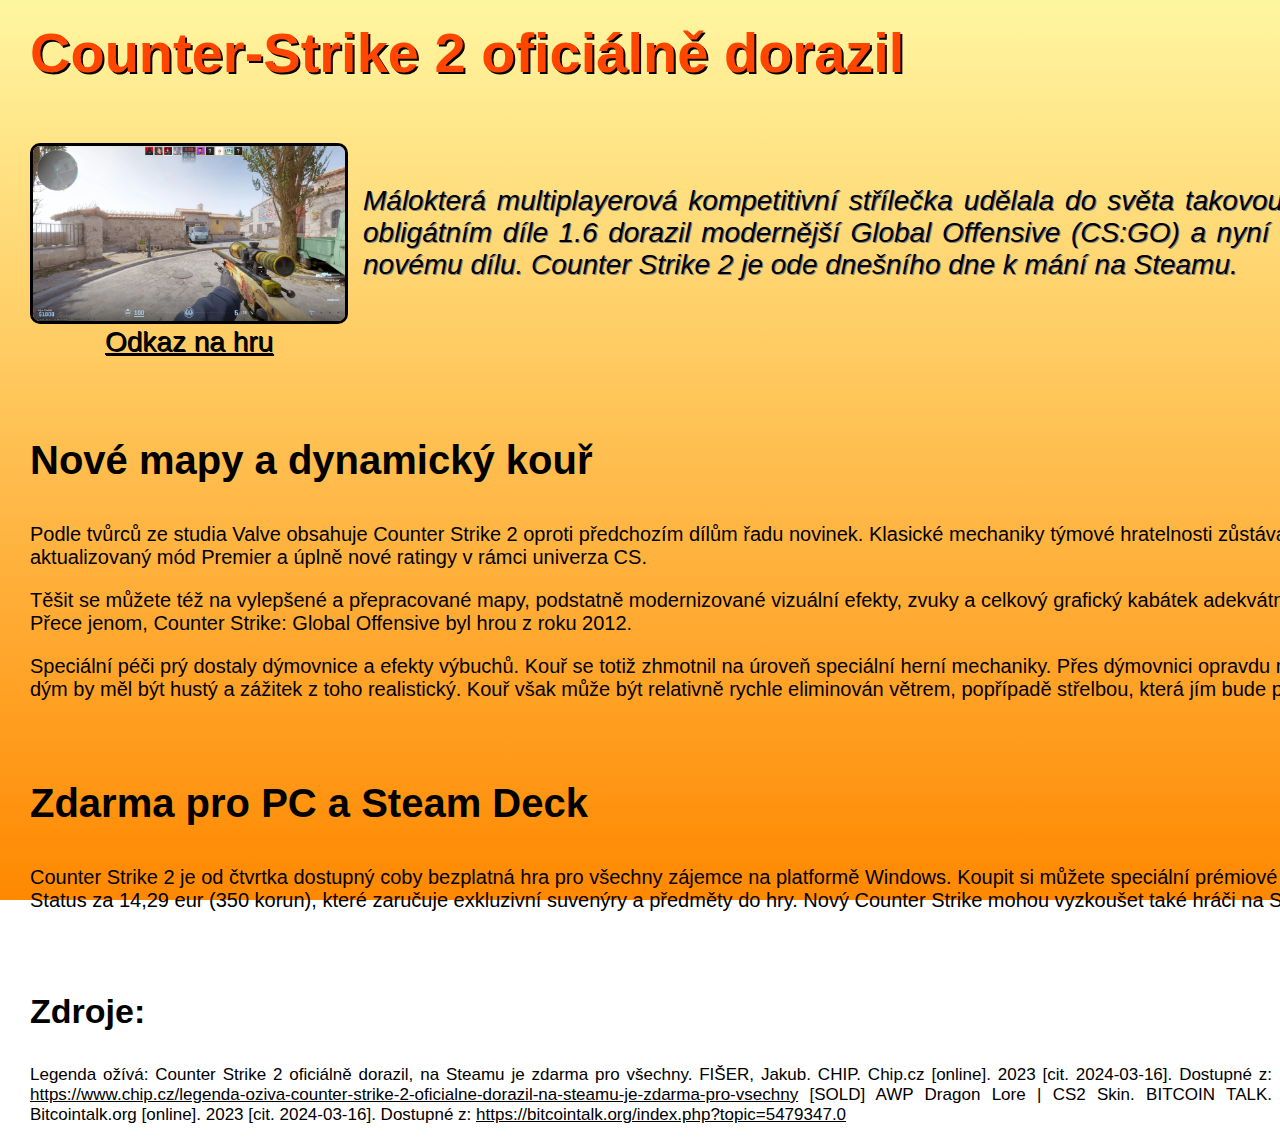
<file: Homework/1/index.html>
<!DOCTYPE html>
<html lang="en">
<head>
    <meta charset="UTF-8">
    <meta name="viewport" content="width=device-width, initial-scale=1.0">
    <title>Document</title>
    <link rel="stylesheet" href="style.css">
</head>
<body>
    <h1>
        Counter-Strike 2 oficiálně dorazil
    </h1>
    <a href="https://store.steampowered.com/app/730/CounterStrike_2/"><img src="Images/Image.webp" alt="Screenshot ze hry"></a>
    <p id="p1">
        Málokterá multiplayerová kompetitivní střílečka udělala do světa takovou díru,
        jako série Counter Strike.
        Po obligátním díle 1.6 dorazil modernější Global Offensive (CS:GO) a nyní to vypadá,
        že ten zase předá žezlo novému dílu. 
        Counter Strike 2 je ode dnešního dne k mání na Steamu.
    </p>
    <a id="a" href="https://store.steampowered.com/app/730/CounterStrike_2/">Odkaz na hru</a>
    <h2>
        Nové mapy a dynamický kouř
    </h2>
    <p class="p1">
        Podle tvůrců ze studia Valve obsahuje Counter Strike 2 oproti předchozím dílům řadu novinek.
        Klasické mechaniky týmové hratelnosti zůstávají,
        lákají však na aktualizovaný mód Premier a úplně nové ratingy v rámci univerza CS.
    </p>
    <p class="p1">
        Těšit se můžete též na vylepšené a přepracované mapy,
        podstatně modernizované vizuální efekty,
        zvuky a celkový grafický kabátek adekvátní pro rok 2023.
        Přece jenom, Counter Strike: Global Offensive byl hrou z roku 2012.
    </p>
    <p class="p1">
        Speciální péči prý dostaly dýmovnice a efekty výbuchů. 
        Kouř se totiž zhmotnil na úroveň speciální herní mechaniky. 
        Přes dýmovnici opravdu nebude nic vidět, 
        dým by měl být hustý a zážitek z toho realistický. 
        Kouř však může být relativně rychle eliminován větrem, 
        popřípadě střelbou, která jím bude prolétat.
    </p>
    <h2>
        Zdarma pro PC a Steam Deck
    </h2>
    <p class="p1">
        Counter Strike 2 je od čtvrtka dostupný coby bezplatná hra pro všechny zájemce na platformě Windows.
        Koupit si můžete speciální prémiové členství Prime Status za 14,29 eur (350 korun),
        které zaručuje exkluzivní suvenýry a předměty do hry. 
        Nový Counter Strike mohou vyzkoušet také hráči na Steam Decku.
    </p>
    <h3>
        Zdroje:
    </h3>
    <p id="p2">
        Legenda ožívá: Counter Strike 2 oficiálně dorazil, na Steamu je zdarma pro všechny. FIŠER, Jakub. CHIP. Chip.cz [online]. 2023 [cit. 2024-03-16]. Dostupné z: <a href="https://www.chip.cz/legenda-oziva-counter-strike-2-oficialne-dorazil-na-steamu-je-zdarma-pro-vsechny">https://www.chip.cz/legenda-oziva-counter-strike-2-oficialne-dorazil-na-steamu-je-zdarma-pro-vsechny</a>
        [SOLD] AWP Dragon Lore | CS2 Skin. BITCOIN TALK. Bitcointalk.org [online]. 2023 [cit. 2024-03-16]. Dostupné z: <a href="https://bitcointalk.org/index.php?topic=5479347.0">https://bitcointalk.org/index.php?topic=5479347.0</a>
    </p>
</body>
</html>
</file>
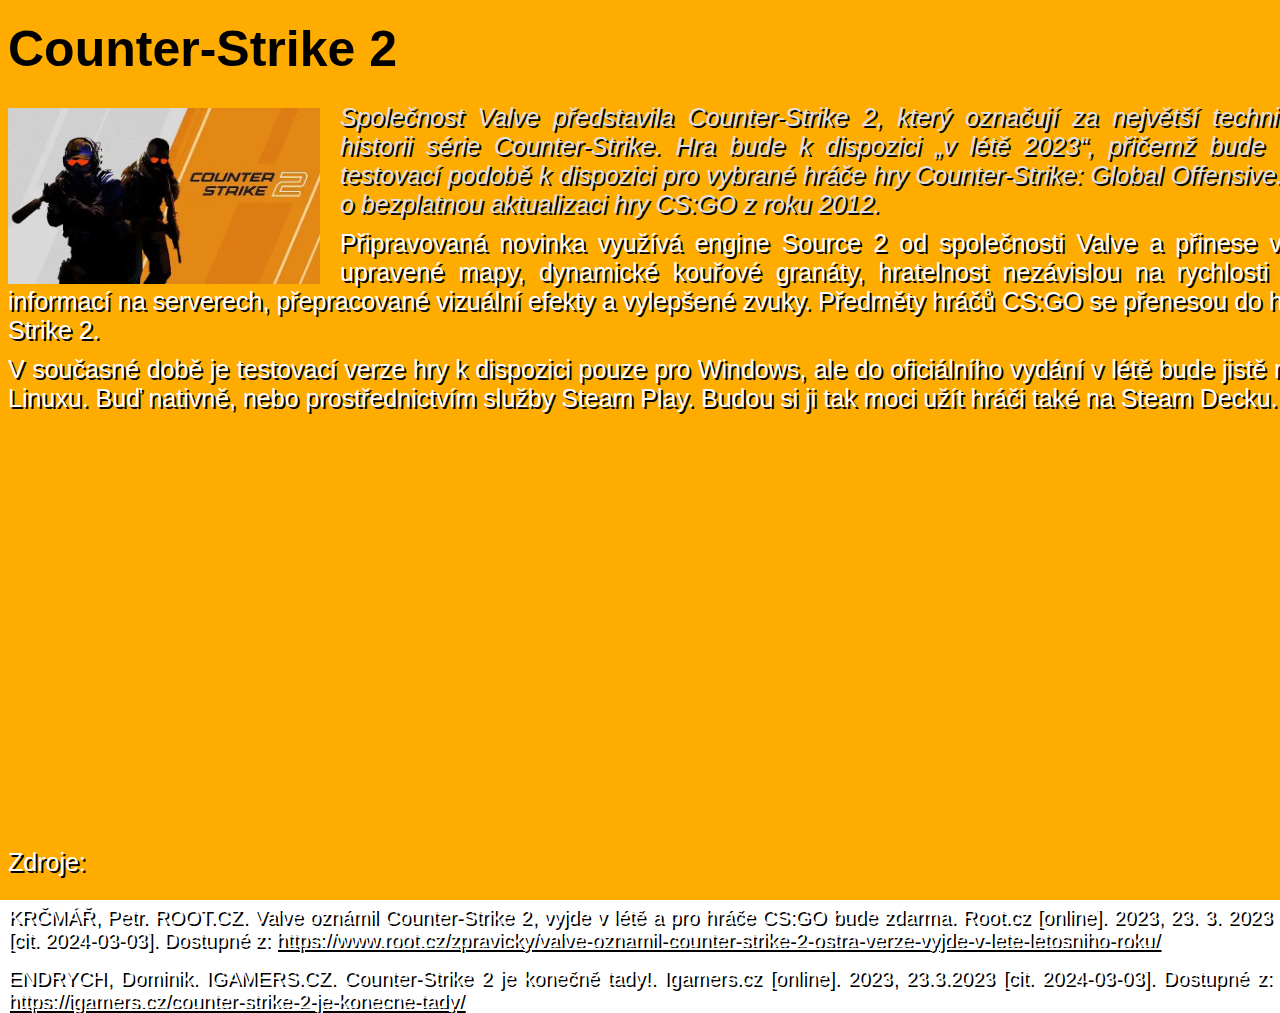
<file: Homework/2/index.html>
<!DOCTYPE html>
<html lang="en">
<head>
    <meta charset="UTF-8">
    <meta http-equiv="X-UA-Compatible" content="IE=edge">
    <meta name="viewport" content="width=device-width, initial-scale=1.0">
    <title>Document</title>
    <link rel="stylesheet" href="style.css">
</head>
<body>
    <h1>
        Counter-Strike 2
    </h1>
    <img src="img.webp" alt="Image">
    <p id="para1" class="para1">
        Společnost Valve představila Counter-Strike 2, který označují za největší technický skok v historii série Counter-Strike.
        Hra bude k dispozici „v létě 2023“, přičemž bude v omezené testovací podobě k dispozici pro vybrané hráče hry Counter-Strike: Global Offensive.
        Půjde totiž o bezplatnou aktualizaci hry CS:GO z roku 2012.
    </p>
    <p class="para1">
        Připravovaná novinka využívá engine Source 2 od společnosti Valve a přinese vylepšené a upravené mapy, dynamické kouřové granáty, hratelnost nezávislou na rychlosti aktualizace informací na serverech, přepracované vizuální efekty a vylepšené zvuky.
        Předměty hráčů CS:GO se přenesou do hry Counter-Strike 2.
    </p>
    <p class="para1">
        V současné době je testovací verze hry k dispozici pouze pro Windows, ale do oficiálního vydání v létě bude jistě mít podporu Linuxu.
        Buď nativně, nebo prostřednictvím služby Steam Play.
        Budou si ji tak moci užít hráči také na Steam Decku.
    </p>
    <p id="para2">
        Zdroje:<br><br>
    </p>
    <p class="para2">
        KRČMÁŘ, Petr. ROOT.CZ. Valve oznámil Counter-Strike 2, vyjde v létě a pro hráče CS:GO bude zdarma. Root.cz [online]. 2023, 23. 3. 2023 [cit. 2024-03-03]. Dostupné z: <a href="https://www.root.cz/zpravicky/valve-oznamil-counter-strike-2-ostra-verze-vyjde-v-lete-letosniho-roku/ ">https://www.root.cz/zpravicky/valve-oznamil-counter-strike-2-ostra-verze-vyjde-v-lete-letosniho-roku/</a>
    </p>
    <p class="para2">
        ENDRYCH, Dominik. IGAMERS.CZ. Counter-Strike 2 je konečně tady!. Igamers.cz [online]. 2023, 23.3.2023 [cit. 2024-03-03]. Dostupné z: <a href="https://igamers.cz/counter-strike-2-je-konecne-tady/">https://igamers.cz/counter-strike-2-je-konecne-tady/</a> 
    </p>
</body>
</html>
</file>
<file: Homework/1/style.css>
img {
    width: 312px; /*Šířka brázku*/
    float: left; /*Umožní textu se nacházet vedle obrázku */
    margin-right: 15px; /*Šířka mezery*/
    margin-top: 20px;
    border: 3px solid;
    border-color: black;
    border-radius: 10px;
}
body {
    font-family: 'Gill Sans', 'Gill Sans MT', Calibri, 'Trebuchet MS', sans-serif; /*Font textu*/
    background-image: linear-gradient(to bottom,#fff6a1, #ff8800);
    background-repeat: no-repeat; /*Opakování obrázku pozadí*/
    background-attachment: fixed; /*Uchycení pozadí*/
    background-position: center; /*Pozice pozadí*/
    background-size: cover; /*Velikost pozadí*/
    margin-left: 30px;
}
h1 {
    font-size: 56px; /*Velikost textu*/
    text-align: left; /*Zarovnání*/
    color: orangered;
    margin-top: 20px;
    text-shadow: 2px 2px black; /*Stín*/
}
h2 {
    font-size: 40px; /*Velikost textu*/
    text-align: left; /*Zarovnání*/
    color: black;
    margin-bottom: 40px;
    margin-top: 80px;
}
h3 {
    font-size: 34px;
    margin-top: 80px;
}
p {
    color: black;
    text-align: justify;
    font-size: 28px;
}
a {
    color: black;
}
#a {
    font-size: 28px;
    text-shadow: 1px 1px black; /*Stín*/
    margin-left: 75px;
}
#p1 {
    font-style: italic;
    text-shadow: 1px 1px grey; /*Stín*/
    margin-top: 100px;
    width: 1700px;
    margin-bottom: 45px;
}
#p2 {
    font-size: 17px;
}
.p1 {
    font-size: 20px; /*Velikost textu*/
    text-align: left; /*Zarovnání*/
    margin-top: 20px;
    margin-bottom: 16px;
    width: 1400px;
}
</file>
<file: Homework/2/style.css>
body {
    background-image: url("bg.webp"); /* Kde se nachází obrázek */
    background-repeat: no-repeat; /* Žádné opakování obrázku */
    background-attachment: fixed; /* Uchycení obrázku */
    background-position: center; /* Pozice obrázku */
    background-size: cover; /* Velikost obrázku */
    font-family: Arial, Helvetica, sans-serif; /* Font textu (bezpatkový) */
}   
img {
    width: 312px; /* Šířka  */
    float: left; /* Umožní textu se nacházet vedle obrázku */
    margin-right: 20px; /* velikost mezery */
    margin-top: 10px;
}
h1 {
    font-size: 50px; /* Velikost textu */
    text-align: left; /* Zarovnání */
    margin-top: 20px;
    margin-bottom: 20px;
}
p {
    color: white;
    text-shadow: 2px 2px black; /* Stín textu */
    font-size: 25px;
    text-align: justify;
    margin-bottom: -15px;
}
a {
    color: white;
}
/* Styl pro určitý odstavec */
#para1 {
    font-style: italic;
    color: rgb(224, 224, 224);
}
#para2 {
    margin-top: 450px;
    margin-bottom: -30px;
}
/* Styl pro více odstavců */
.para1 {
    width: 1400px;
}
.para2 {
    font-size: 20px;
    margin-top: 30px;

}
</file>
